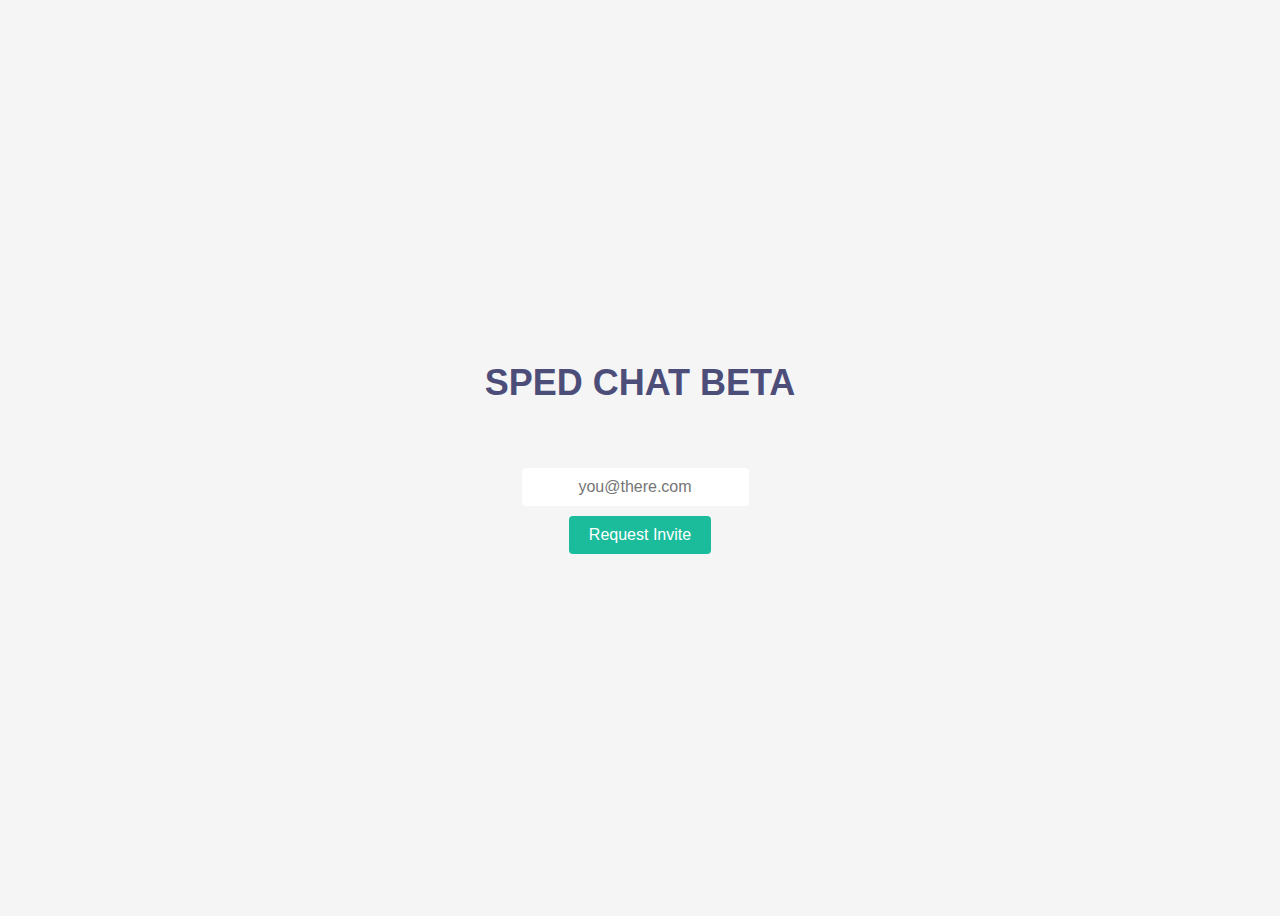
<file: index.html>
<!DOCTYPE html>
<html>
  <head>
    <title>SPED Chat Beta</title>
    <style>
      body {
        font-family: Arial, sans-serif;
        background-color: #f5f5f5;
        text-align: center;
        display: flex;
        flex-direction: column;
        justify-content: center;
        align-items: center;
        height: 100vh; 
      }
      
      h1 {
        font-size: 36px;
        margin-top: 0;
        color: #4C4D78;
      }
      
      form {
        margin-top: 30px;
        display: flex;
        flex-direction: column;
        align-items: center;
        text-align: center;
      }
      
      div {
        margin-top: 10px;
      }
      
      input[type="email"] {
        padding: 10px;
        border-radius: 4px;
        border: none;
        margin-right: 10px;
        font-size: 16px;
        text-align: center;
      }
      
      input[type="submit"] {
        background-color: #1abc9c;
        color: #fff;
        padding: 10px 20px;
        border: none;
        border-radius: 4px;
        cursor: pointer;
        font-size: 16px;
      }
      
      input[type="submit"]:hover {
        background-color: #16a085;
      }
    </style>
  </head>
  
  <body>
    <h1>SPED CHAT BETA</h1>
    <form action="https://formspree.io/f/mzbqgpyo" method="post" id="invite-form">
      <div>
        <input type="email" name="email" placeholder="you@there.com" required>
      </div>
      <div>
        <input type="submit" value="Request Invite">
      </div>
    </form>
    
    <script>
      // redirect to a different page after form submission
      window.onload = function() {
        document.querySelector('#invite-form').addEventListener('submit', function() {
          window.open('https://discord.gg/nrMHa59GM3', '_blank');
        });
      };
    </script>
  </body>
</html>
</file>
